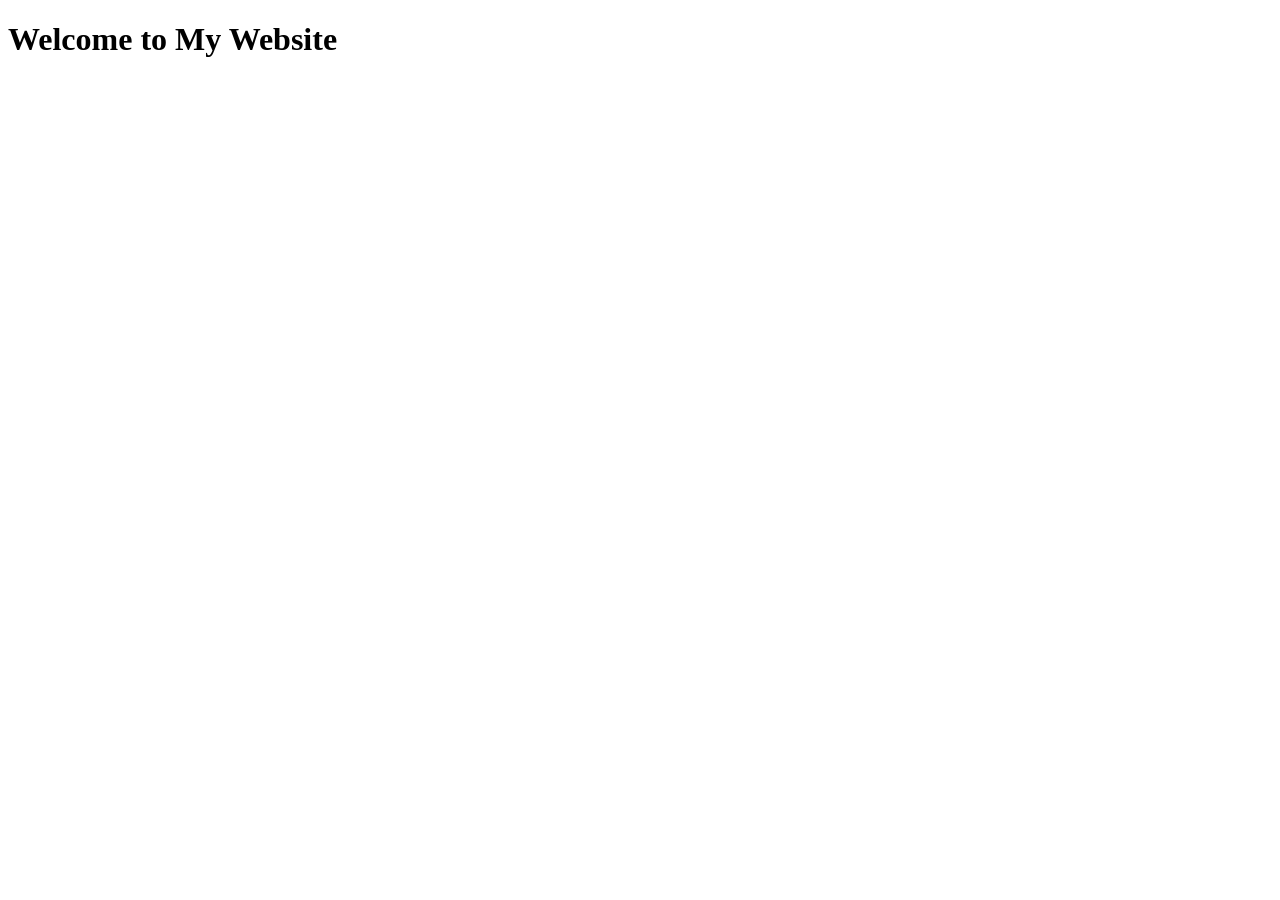
<file: index.html>
<!DOCTYPE html>
<html lang="en">
<head>
    <meta charset="UTF-8">
    <meta name="viewport" content="width=device-width, initial-scale=1.0">
    <title>My Website</title>
</head>
<body>
    <h1>Welcome to My Website</h1>
</body>
</html>
</file>
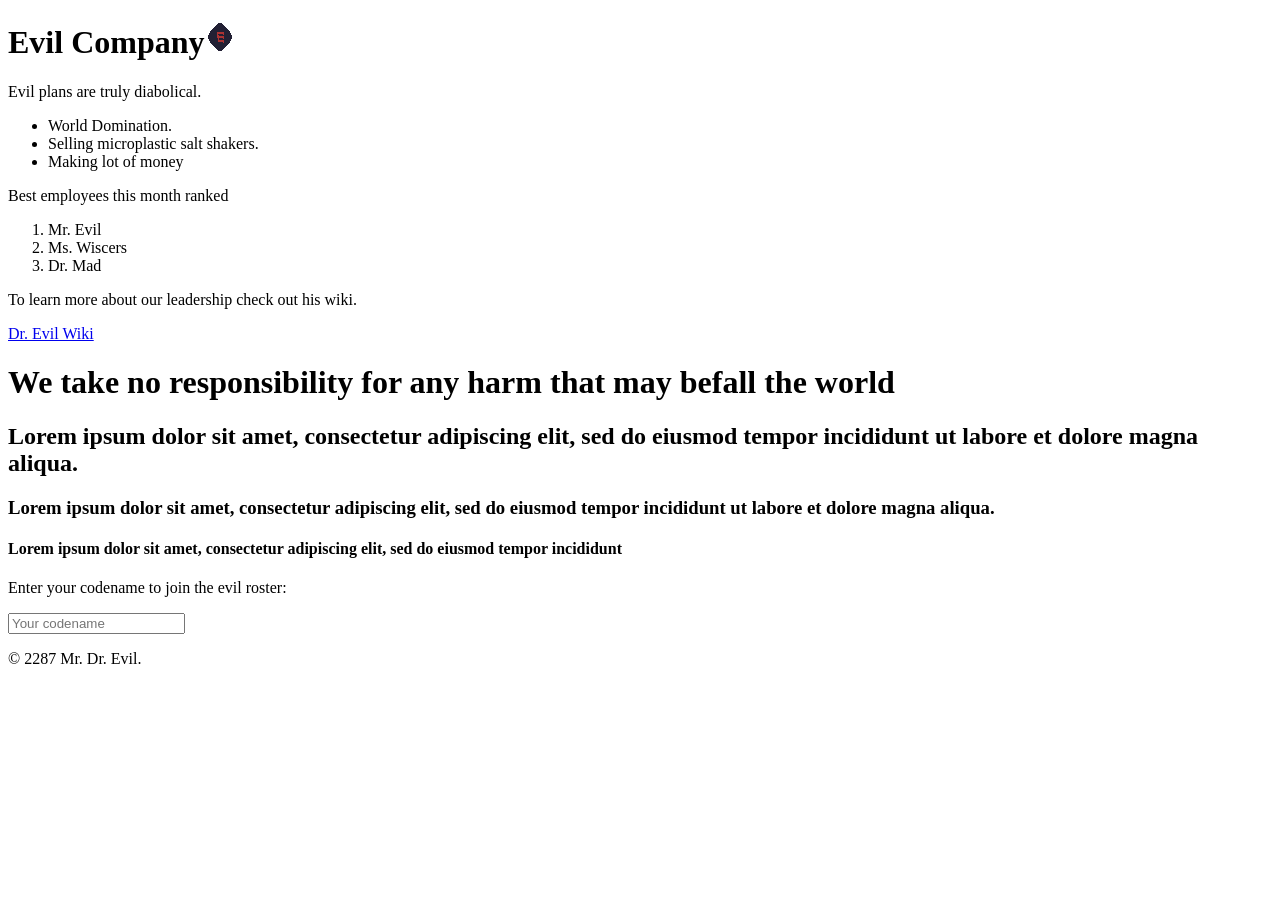
<file: Week3work/Index.html>
<!DOCTYPE html>
<html lang="en">
<head>
  <meta charset="UTF-8">
  <title>Evil Company Home Page</title>
</head>
<body>
  <main>
    <h1 id="main-title">Evil Company<img src="Evil-Co.png" alt="picture of evil company logo" width="32"></h1>
    <p>Evil plans are <span>truly diabolical</span>.</p>

    <ul>
      <li>World Domination.</li>
      <li class="highlight">Selling microplastic salt shakers.</li>
      <li>Making lot of money</li>
    </ul>
    <p>Best employees this month ranked</p>
    <ol>
      <li>Mr. Evil</li>
      <li>Ms. Wiscers</li>
      <li>Dr. Mad</li>
    </ol>
    <p>To learn more about our leadership check out his wiki.</p>
    <a href="https://en.wikipedia.org/wiki/Dr._Evil">Dr. Evil Wiki</a>
    <h1 id="LEGAL">We take no responsibility for any harm that may befall the world</h1>
    <h2 class="section">Lorem ipsum dolor sit amet, consectetur adipiscing elit, sed do eiusmod tempor incididunt ut labore et dolore magna aliqua.</h2>
    <h3>Lorem ipsum dolor sit amet, consectetur adipiscing elit, sed do eiusmod tempor incididunt ut labore et dolore magna aliqua.</h3>
    <h4>Lorem ipsum dolor sit amet, consectetur adipiscing elit, sed do eiusmod tempor incididunt</h4>
    <p>Enter your codename to join the evil roster:</p>
    <input type="text" placeholder="Your codename">

  </main>
  <footer>
    <p>&copy; 2287 Mr. Dr. Evil.</p>
  </footer>
</body>
</html>
</file>
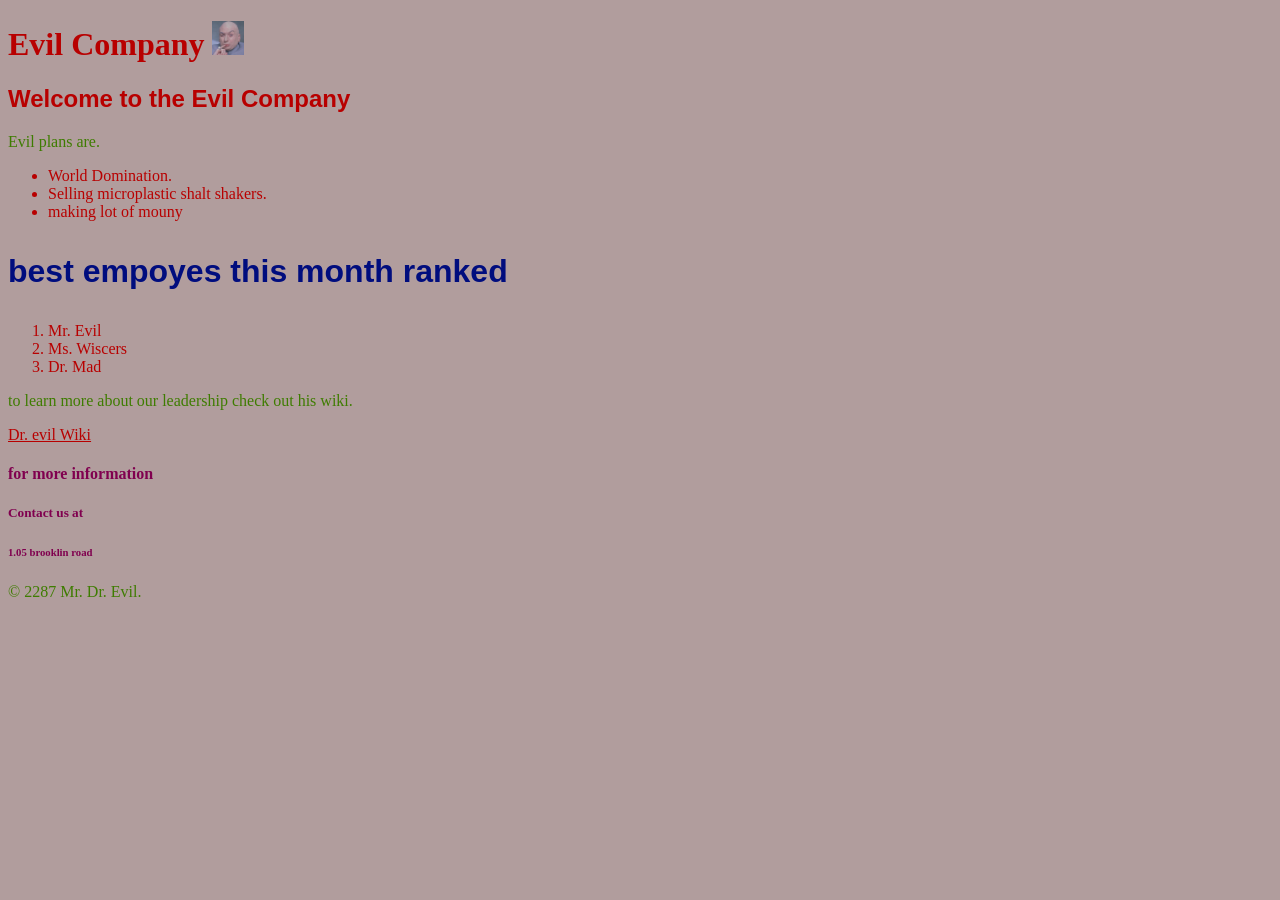
<file: Week4/Index.html>
<!DOCTYPE html>
<html lang="en">
<head>
    <meta charset="UTF-8">
    <title>Evil Company home page</title>
    <link rel="stylesheet" href="styles.css">
</head>
<body>

    <main>
        <h1>Evil Company <img src="piture of me.png" alt="piture of evil company logo" width="32px"></h1>        
        <h2>Welcome to the Evil Company</h2>
        <p>Evil plans are.</p>
        
        <ul>
            <li>World Domination.</li>
            <li>Selling microplastic shalt shakers.</li>
            <li>making lot of mouny</li>
        </ul>


        <h3 id="Header">best empoyes this month ranked</h3>
        <ol>
            <li>Mr. Evil</li>
            <li>Ms. Wiscers</li>
            <li>Dr. Mad</li>
        </ol>

        <p>to learn more about our leadership check out his wiki.</p> 
        <a href="https://en.wikipedia.org/wiki/Dr._Evil">Dr. evil Wiki</a>

        <h4 class="info">for more information</h4>
        <h5 class="info">Contact us at</h5>
        <h6 class="info"> 1.05 brooklin road </h6>


    </main>

    <footer>
        <p>&copy; 2287 Mr. Dr. Evil.</p>
    </footer>

</body>
</html>
</file>
<file: Week4/styles.css>
/*Unerversal selector*/
* {
    color: #b80000;
}

body {
    background-color: #b19d9d;
}
p{
    color: rgb(62, 124, 1);
}

h2{
    font-family: "Comic Sans MS", cursive, sans-serif;
}


/*id selector*/
#Header {
    color: #000d7e;
    font-family: "Comic Sans MS", cursive, sans-serif;
    font-size: 200%;
}

/*Class selector*/
.info {
    color: rgb(128, 0, 79);
}
</file>
